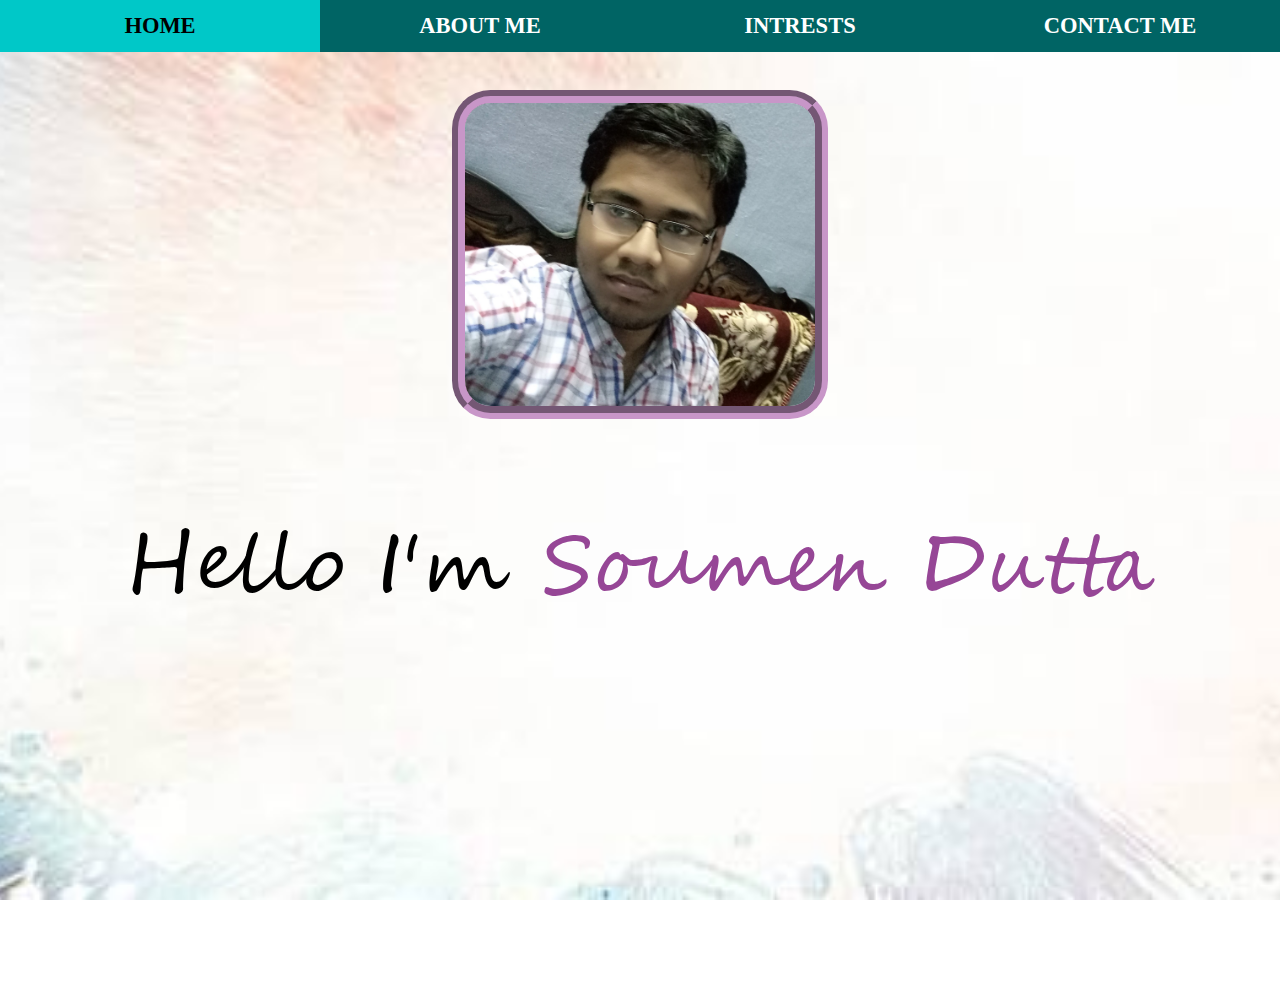
<file: index.html>
<!doctype html>
<html>
<head>
<title>Home
</title>
<link rel="stylesheet" type="text/css" href="style.css" />
<title>Home</title>
</head>
<meta name="viewport" content="width=device-width,initial-scale=1.0" />
<body style="background-image:url(imgh.jpeg);">
<table width="100%" cellspacing="0" class="navbar"><tr>
<th class="thispage">HOME</th>
<th><a href="about.html">ABOUT ME</a></th>
<th><a href="interest.html">INTRESTS</a></th>
<th><a href="contact.html">CONTACT ME</a></th>
</tr></table>
<div>
<img src="mypic.jpg" id="mypic" />
<p id="myname">Hello I'm <span style="color:rgb(150,70,150);">Soumen Dutta</span></p>
</div>
</body>
</html>
</file>
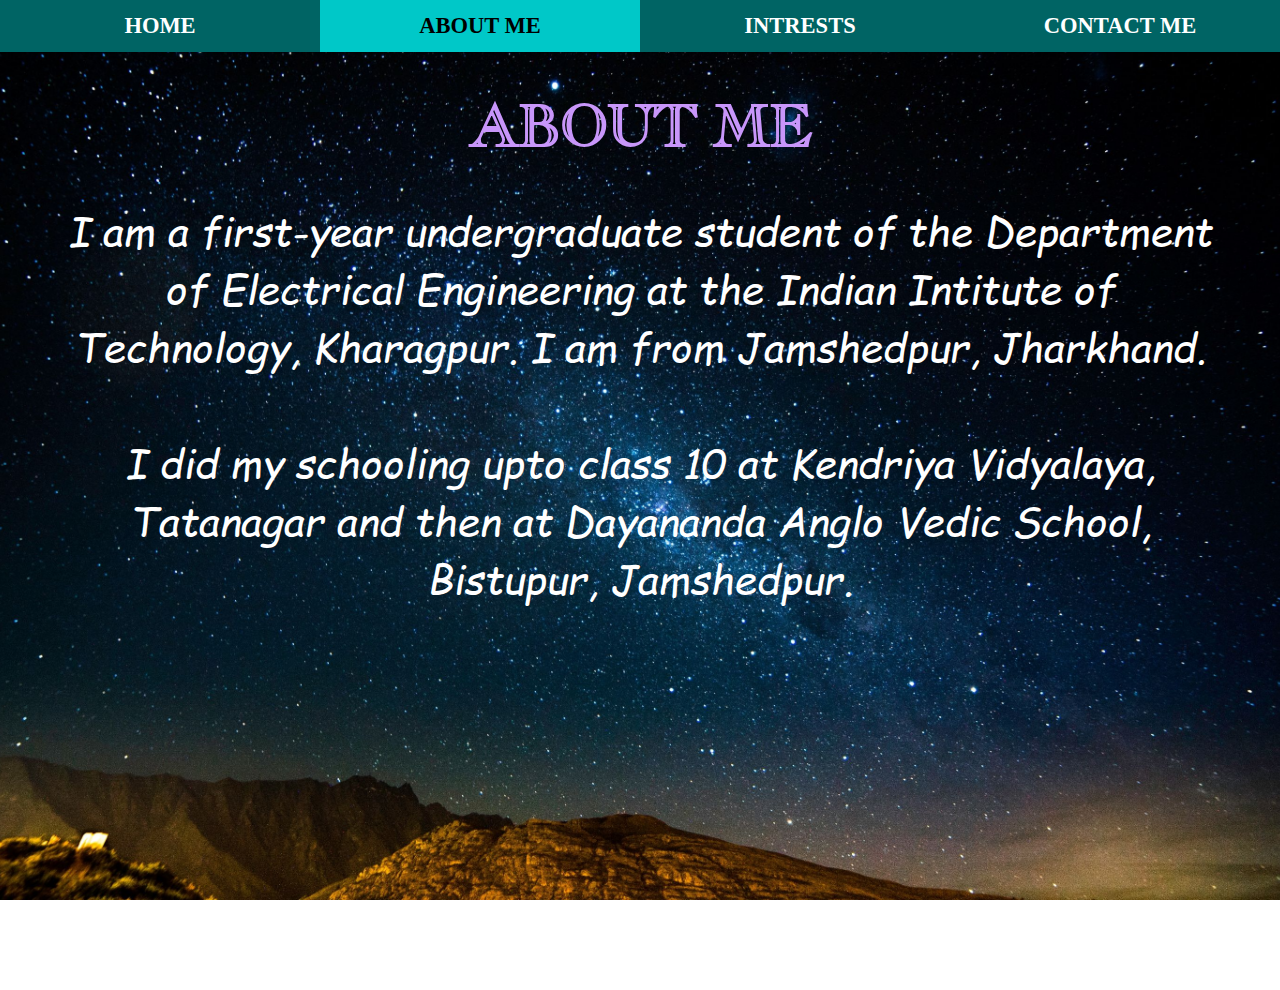
<file: about.html>
<!doctype html>
<html>
<head>
<title>About me
</title>
<link rel="stylesheet" type="text/css" href="style.css" />
</head>
<meta name="viewport" content="width=device-width,initial-scale=1.0" />
<body style="background-image:url(imga.jpg);">
<table width="100%" cellspacing="0" class="navbar"><tr>
<th><a href="index.html">HOME</a></th>
<th  class="thispage">ABOUT ME</th>
<th><a href="interest.html">INTRESTS</a></th>
<th><a href="contact.html">CONTACT ME</a></th>
</tr></table>
<div>
<h1 style="color:rgb(200,150,250);">ABOUT ME</h1>
<p id="about">
I am a first-year undergraduate student of the Department of Electrical Engineering at
the Indian Intitute of Technology, Kharagpur. I am from Jamshedpur, Jharkhand.
<br /><br />
I did my schooling upto class 10 at Kendriya Vidyalaya, Tatanagar and then at Dayananda Anglo 
Vedic School, Bistupur, Jamshedpur.
</p>
</div>
</body>
</html>
</file>
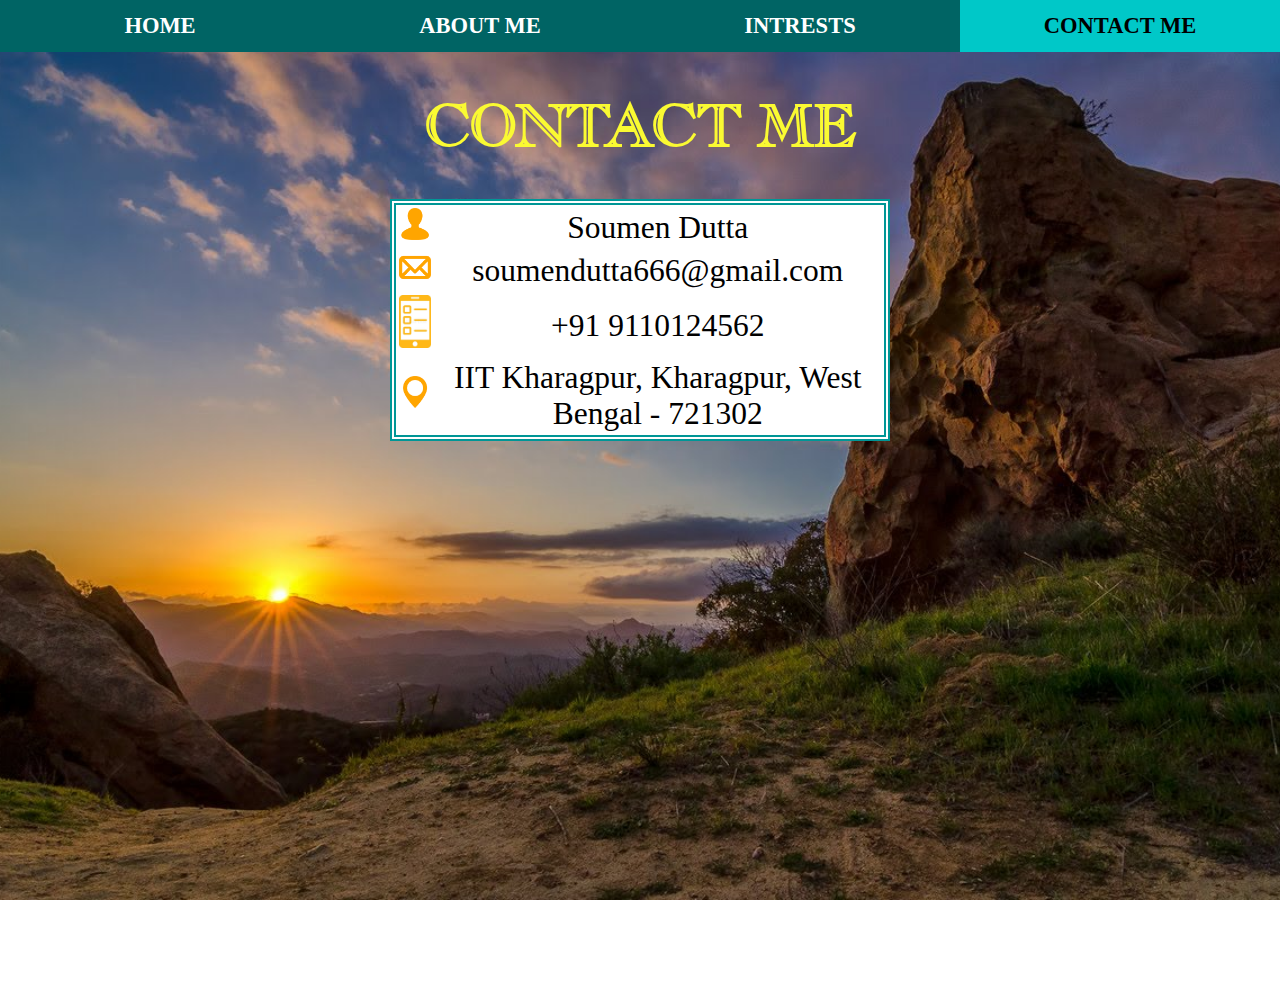
<file: contact.html>
<!doctype html>
<html>
<head>
<title>Contact me
</title>
<link rel="stylesheet" type="text/css" href="style.css" />
</head>
<meta name="viewport" content="width=device-width,initial-scale=1.0" />
<body style="background-image:url(imgc.jpg);">
<table width="100%" cellspacing="0" class="navbar"><tr>
<th><a href="index.html">HOME</a></th>
<th><a href="about.html">ABOUT ME</a></th>
<th><a href="interest.html">INTRESTS</a></th>
<th class="thispage">CONTACT ME</th>
</tr></table>
<div>
<h1 style="color:rgb(250,250,50);">CONTACT ME</h1>
<table id="contact" cellpadding="1.6vw">
<tr><td><img src="i1.png" class="icon" /></td>
<td>Soumen Dutta</td></tr>
<tr><td><img src="i2.png" class="icon" /></td>
<td>soumendutta666@gmail.com</td></tr>
<tr><td><img src="i3.jpeg" class="icon" /></td>
<td>+91 9110124562</td></tr>
<tr><td><img src="i4.png" class="icon" /></td>
<td>IIT Kharagpur, Kharagpur, West Bengal - 721302</td></tr>
</table>
</div>
</body>
</html>
</file>
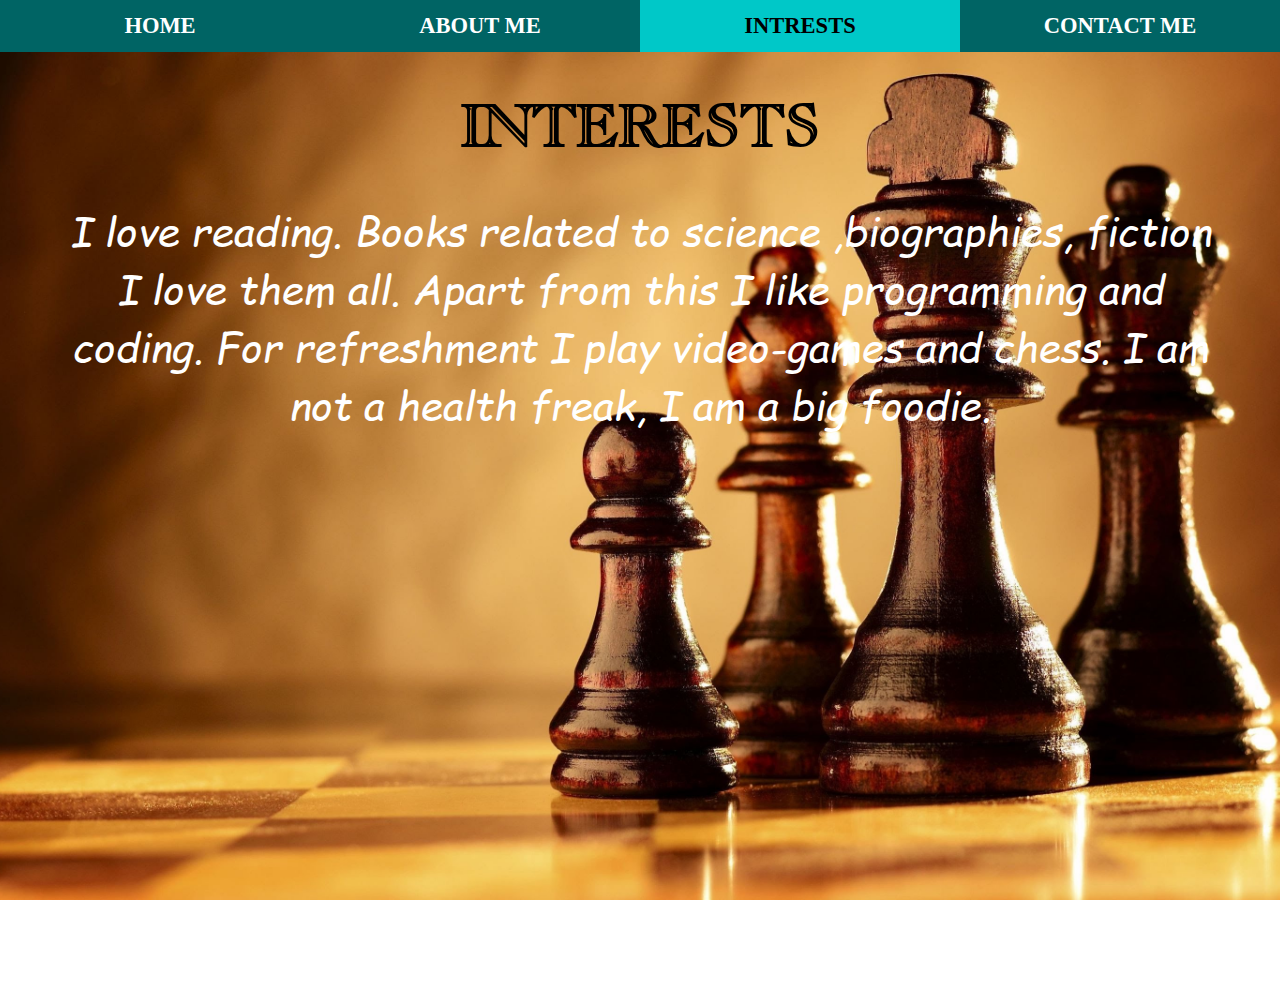
<file: interest.html>
<!doctype html>
<html>
<head>
<title>Interests
</title>
<link rel="stylesheet" type="text/css" href="style.css" />
</head>
<meta name="viewport" content="width=device-width,initial-scale=1.0" />
<body style="background-image:url(imgi.jpg);">
<table width="100%" cellspacing="0" class="navbar"><tr>
<th><a href="index.html">HOME</a></th>
<th><a href="about.html">ABOUT ME</a></th>
<th class="thispage">INTRESTS</th>
<th><a href="contact.html">CONTACT ME</a></th>
</tr></table>
<div>
<h1>INTERESTS</h1>
<p id="interest">
I love reading. Books related to science ,biographies, fiction I love them all.
Apart from this I like programming and coding. For refreshment I play video-games and chess.
I am not a health freak, I am a big foodie.
</p>
</div>
</body>
</html>
</file>
<file: style.css>
@font-face
{
	font-family:'seg';
	src:url('fonts/segoesc.eot?#'),
	    url('fonts/segoesc.ttf');
}
@font-face
{
	font-family:'cob';
	src:url('fonts/CaslonOpnfaceBT.eot?#'),
	    url('fonts/CaslonOpnfaceBT.ttf');	
}
@font-face
{		
	font-family:'com';
	src:url('fonts/comici.eot?#'),
	    url('fonts/comici.ttf');		
}
html
{
height:100%;
}
body
{
	height:100%;
    background-position:center;
	background-repeat:no-repeat;
	background-size:cover;
	background-attachment:fixed;
	margin:0px;
}
.navbar
{
	position:fixed;
	top:0px;
	left:0px;
	margin:0px;
	table-layout:fixed;
}
th
{
	padding:1vw;
	font-size:2.5vh;
	background-color:rgb(0,100,100);
	color:white;
	overflow:hidden;
}
.thispage
{
	background-color:rgb(0,200,200);
	color:black;
}
div
{
	text-align:center;
    width:90vw;
    margin:auto;
    margin-top:10vh;
}
a:link
{
text-decoration:none;
color:white;
}
a:visited
{
	color:white;
	text-decoration:none;
}
a:hover
{
	color:yellow;
}
a:active
{
	text-decoration:underline;
}
@keyframes exp
{
	from
	{
		width:0px;
	}
	to
	{
		width:50vw;
		max-width:350px;
	}		
}
#mypic
{
	width:50vw;
	max-width:350px; 
	border-radius:3vw;
	border:1.5vh groove rgb(200,150,200);
    animation:exp 3s;
}
#myname
{
	font-family:seg;
	font-size:9vh;
}
h1
{
	font-size:6.5vh;
	font-family:cob;
}
@keyframes ann
{
	from
	{
		color:rgba(255,255,255,0);
	}
	to
	{
		color:rgba(255,255,255,1);
	}
}
#about
{
	color:white;
	font-size:4.5vh;
	font-family:com;
	animation:ann 5s;
}
#interest
{
	font-size:4.5vh;
	color:white;
	font-family:com;
	animation:ann 5s;
}
@keyframes con
{
	from
	{
		color:rgba(0,0,0,0);
	}
	to
	{
		color:rgba(0,0,0,1);
	}
}
#contact
{
	font-size:3.5vh;
	background-color:white;
	width:80vw;
	max-width:500px;
	border:0.5vw double rgb(0,150,150);
	margin:auto;
	animation:con 5s;
}
.icon
{
	width:3.5vh;
}
</file>
